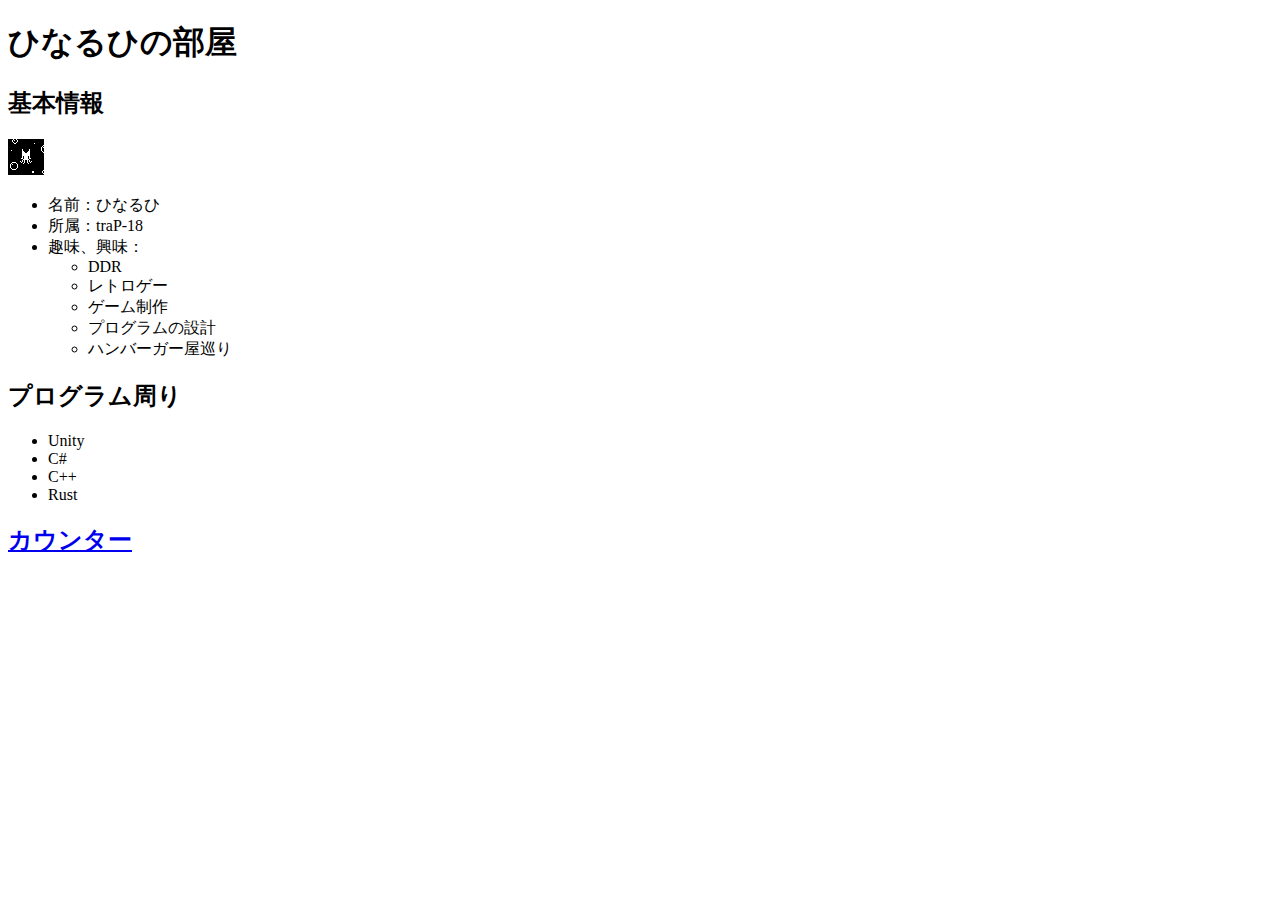
<file: index.html>
<!DOCTYPE html>
<html lang="ja">
    <head>
        <meta charset="UTF-8">
        <link rel="stylesheet" href="./style.css">
        <title>Hinaruhiの自己紹介</title>
    </head>
    <body>
        <h1>ひなるひの部屋</h1>
        <div>
            <h2>基本情報</h2>
            <img src="./icon.png" alt="icon" id="icon">
            <!-- 箇条書き -->
            <ul space="sqare">
                <li>名前：ひなるひ</li>
                <li>所属：traP-18</li>
                <li>趣味、興味：
                    <ul>
                        <li>DDR</li>
                        <li>レトロゲー</li>
                        <li>ゲーム制作</li>
                        <li>プログラムの設計</li>
                        <li>ハンバーガー屋巡り</li>
                    </ul>
                </li>
            </ul>
        </div>
        <div>
            <h2>プログラム周り</h2>
            <ul>
                <li>Unity</li>
                <li>C#</li>
                <li>C++</li>
                <li>Rust</li>
            </ul>
        </div>
        <h2><a href="./works/counter.html">カウンター</a></h2>
    </body>
</html>
</file>
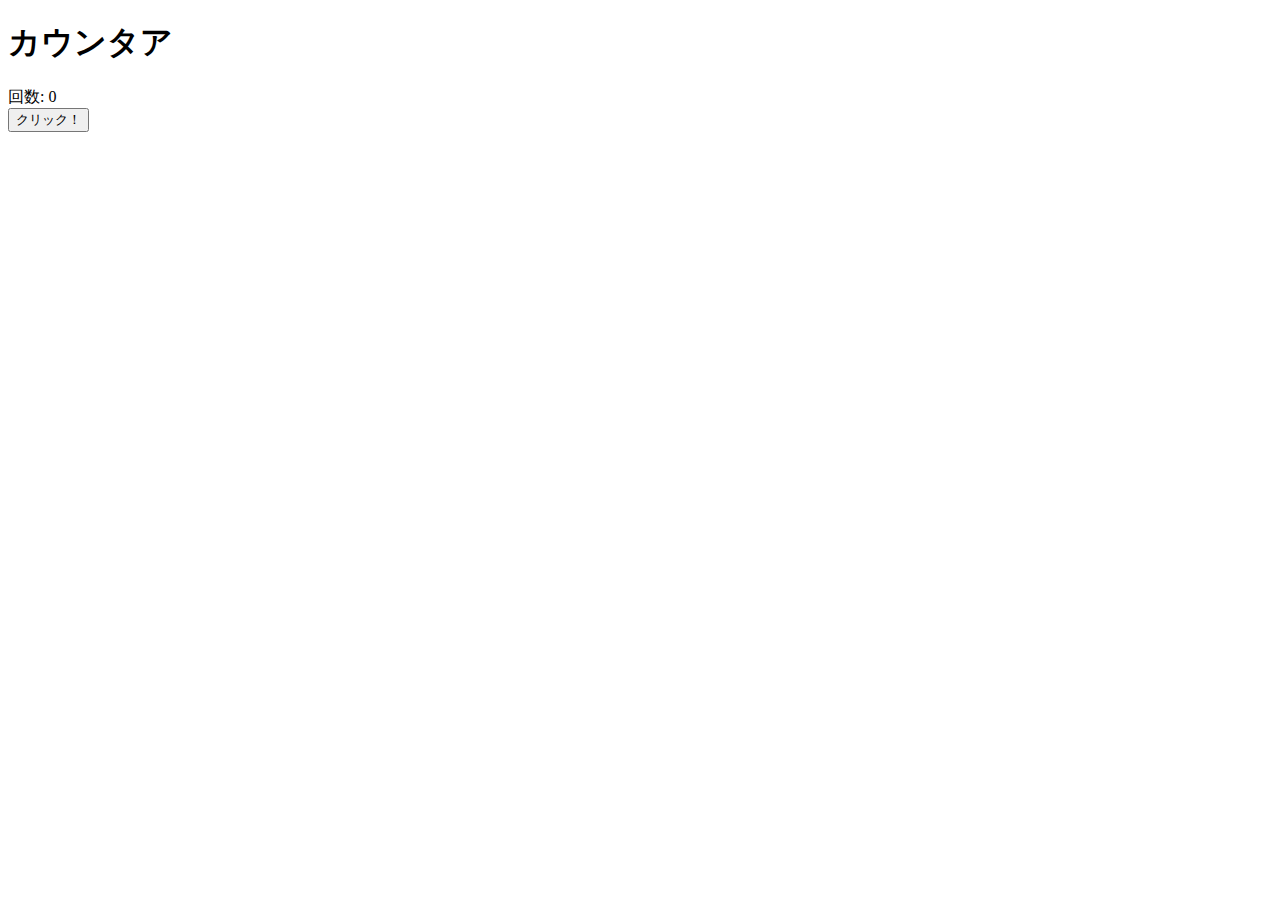
<file: works/counter.html>
<!DOCTYPE html>
<html lang=""ja">
<head>
    <meta charset="UTF-8">
    <script src="./counter.js"></script>
    <title>カウンター</title>
</head>
<body>
    <h1>カウンタア</h1>
    <div id="count">回数: 0</div>
    <button onclick="countUp()">クリック！</button>
</body>
</html>
</file>
<file: style.css>
#icon {
    width: 36px;
}
</file>
